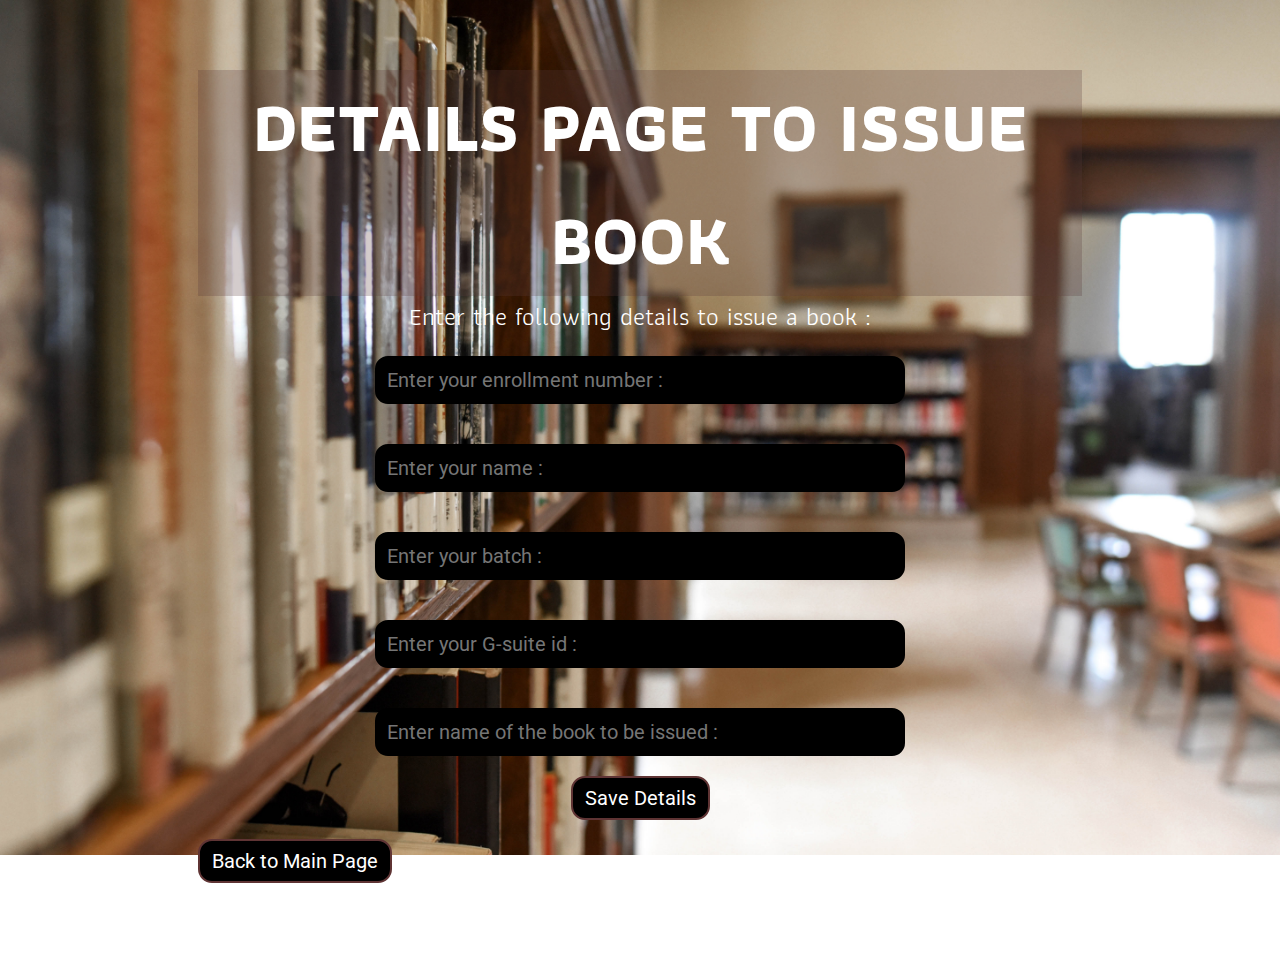
<file: index.html>
<!DOCTYPE html>
<html lang="en">

<head>
    <meta charset="UTF-8">
    <meta http-equiv="X-UA-Compatible" content="IE=edge">
    <meta name="viewport" content="width=device-width, initial-scale=1.0">
    <title>Welcome to Student Library</title>
    <link href="https://fonts.googleapis.com/css2?family=Roboto:wght@300&family=Sriracha&display=swap" rel="stylesheet">
    <link href="https://fonts.googleapis.com/css2?family=Athiti:wght@200&display=swap" rel="stylesheet">
    <link rel="stylesheet" href="front-end.css">
</head>

<body>
    <img class="bg" src="image3.png" alt="onlinelibrary">
    <div class="container">
        <h1>DETAILS PAGE TO ISSUE BOOK</h1>
        <p>Enter the following details to issue a book : </p>
        <form action="index.php" method="post">
            <input type="text" name="eno" id="eno" , placeholder="Enter your enrollment number : " required>
            <input type="text" name="name" id="name" , placeholder="Enter your name : " required>
            <input type="text" name="batch" id="batch" , placeholder="Enter your batch : " required>
            <input type="email" name="email" id="email" , placeholder="Enter your G-suite id : " required>
            <input type="text" name="book" id="book" , placeholder="Enter name of the book to be issued : " required>
            <button class="btn">Save Details</button>
            <br>
        </form>
        <a href="front-end.html"><button class="btn"> Back to Main Page</button></a>
    </div>
</body>

</html>
</file>
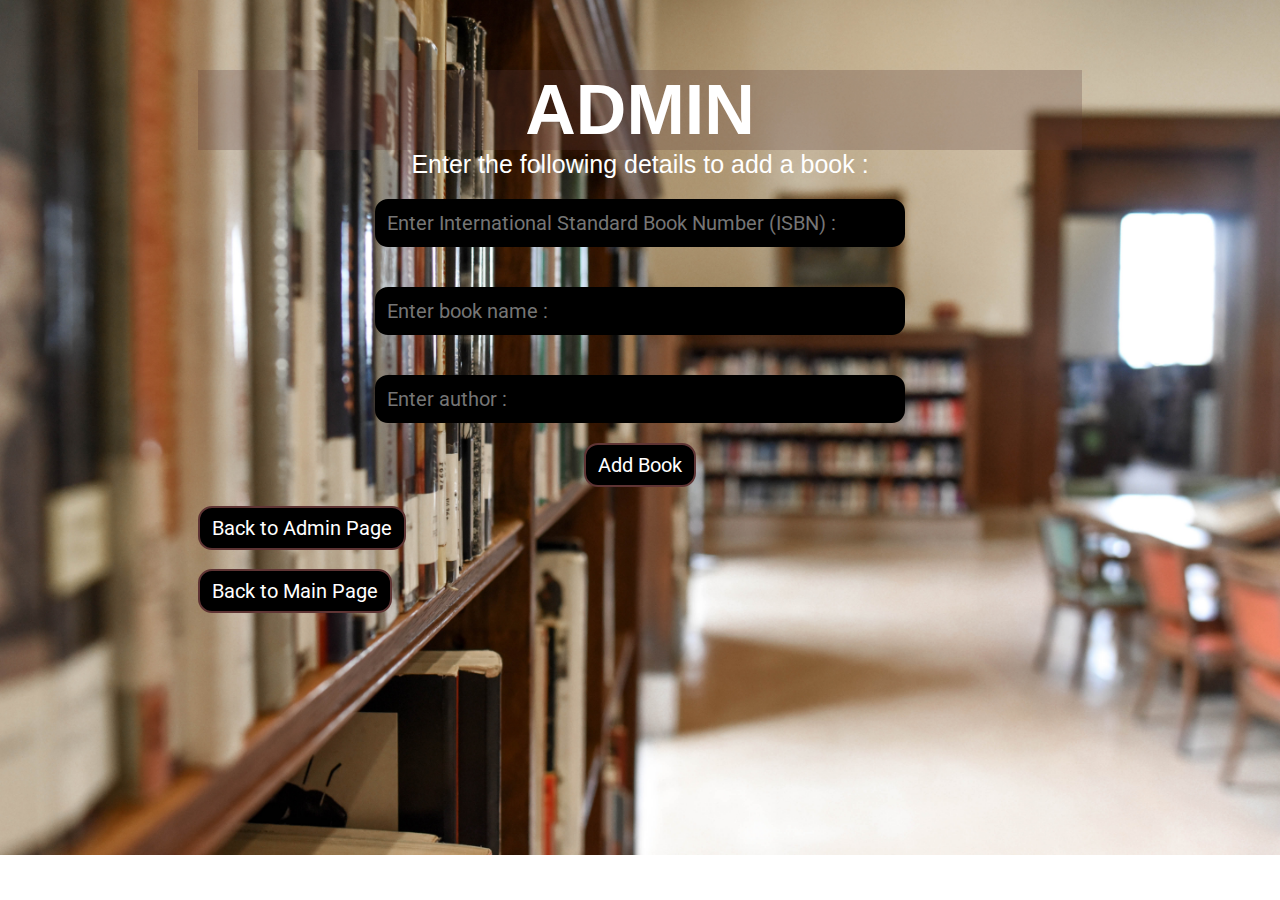
<file: add.html>
<!DOCTYPE html>
<html lang="en">

<head>
    <meta charset="UTF-8">
    <meta http-equiv="X-UA-Compatible" content="IE=edge">
    <meta name="viewport" content="width=device-width, initial-scale=1.0">
    <title>Welcome to Student Library</title>
    <link href="https://fonts.googleapis.com/css2?family=Roboto:wght@300&family=Sriracha&display=swap" rel="stylesheet">
    <link rel="stylesheet" href="front-end.css">
</head>

<body>
    <img class="bg" src="image3.png" alt="add">
    <div class="container">
        <h1>ADMIN</h1>
        <p>Enter the following details to add a book : </p>
        <form action="addbook.php" method="post">
            <input type="text" name="ISBN" id="ISBN" , placeholder="Enter International Standard Book Number (ISBN) : ">
            <input type="text" name="bookname" id="bookname" , placeholder="Enter book name : ">
            <input type="text" name="author" id="author" , placeholder="Enter author : ">
            <button class="btn">Add Book</button>
        </form>
        <br>
        <a href="admin1.html"><button class="btn"> Back to Admin Page</button></a>
        <br>
        <br>
        <a href="front-end.css"><button class="btn"> Back to Main Page</button></a>
    </div>
</body>

</html>
</file>
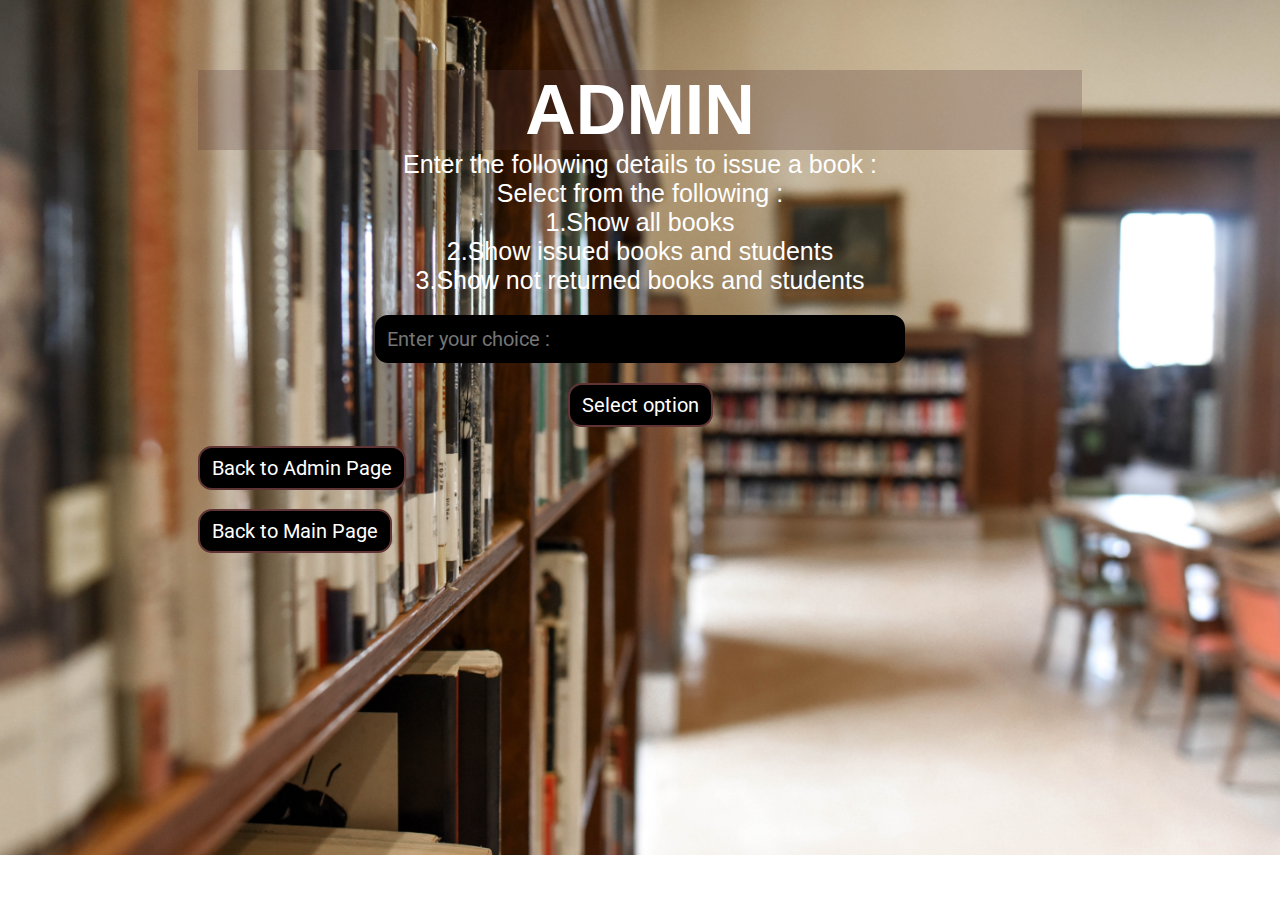
<file: admin.html>
<!DOCTYPE html>
<html lang="en">

<head>
    <meta charset="UTF-8">
    <meta http-equiv="X-UA-Compatible" content="IE=edge">
    <meta name="viewport" content="width=device-width, initial-scale=1.0">
    <title>Welcome to Student Library</title>
    <link href="https://fonts.googleapis.com/css2?family=Roboto:wght@300&family=Sriracha&display=swap" rel="stylesheet">
    <link rel="stylesheet" href="front-end.css">
</head>

<body>
    <img class="bg" src="image3.png" alt="admin">
    <div class="container">
        <h1>ADMIN</h1>
        <p>Enter the following details to issue a book : </p>
        <form action="admin.php" method="post">
            <p> Select from the following : <br>1.Show all books<br>2.Show issued books and students<br>3.Show not returned books and students<br></p>
            <input type="text" name="ch" id="ch" , placeholder="Enter your choice : ">
            <button class="btn">Select option</button>
            <br>
        </form>
        <a href="admin1.html"><button class="btn"> Back to Admin Page</button></a>
        <br>
        <br>
        <a href="front-end.html"><button class="btn"> Back to Main Page</button></a>
    </div>
</body>

</html>
</file>
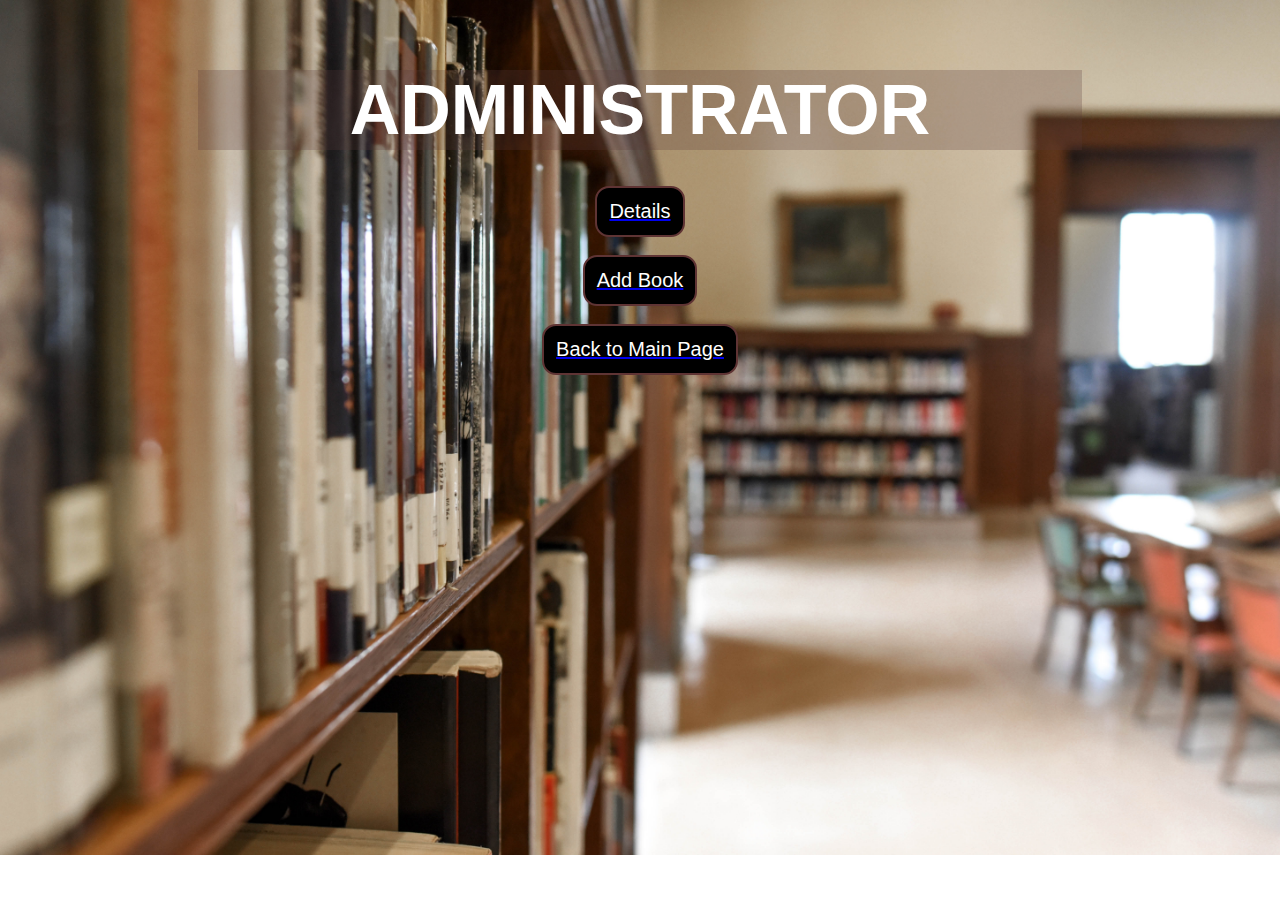
<file: admin1.html>
<!DOCTYPE html>
<html lang="en">

<head>
    <meta charset="UTF-8">
    <meta http-equiv="X-UA-Compatible" content="IE=edge">
    <meta name="viewport" content="width=device-width, initial-scale=1.0">
    <title>Library System</title>
    <link href="https://fonts.googleapis.com/css2?family=Josefin+Sans:wght@200&family=Merriweather:wght@700&display=swap" rel="stylesheet">
    <link rel="stylesheet" href="front-end.css">
</head>

<body>
    <img class="bg" src="image3.png" alt="returnbook">
    <div class="container">
        <h1> ADMINISTRATOR <br></h1>
        <br>
        <br>
        <a href="admin.html">
            <button class="bttn">Details</button>
        </a>
        <br>
        <a href="add.html">
            <button class="bttn">Add Book</button>
        </a>
        <br>
        <a href="front-end.html"><button class="bttn"> Back to Main Page</button></a>
    </div>
</body>

</html>
</file>
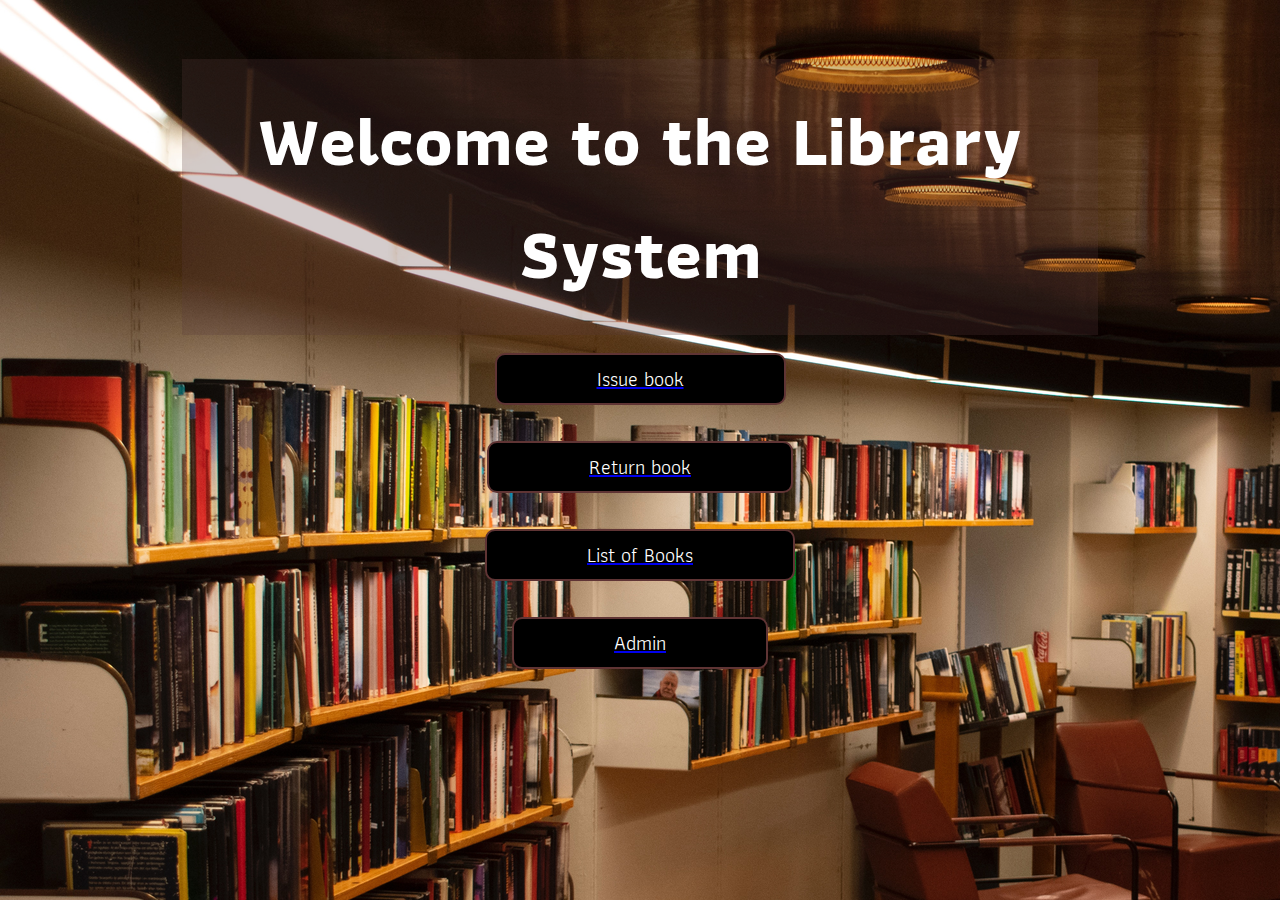
<file: front-end.html>
<!DOCTYPE html>
<html lang="en">

<head>
    <meta charset="UTF-8">
    <meta http-equiv="X-UA-Compatible" content="IE=edge">
    <meta name="viewport" content="width=device-width, initial-scale=1.0">
    <title>Library System</title>
    <link href="https://fonts.googleapis.com/css2?family=Josefin+Sans:wght@200&family=Merriweather:wght@700&display=swap" 
    rel="stylesheet">
    <link href="https://fonts.googleapis.com/css2?family=Athiti:wght@200&display=swap" rel="stylesheet">
    <link rel="stylesheet" href="front-end2.css">
</head>

<body style="background-color:rgb(0, 0, 0);">
    
    <div class="container">
        <h1> Welcome to the Library System <br></h1>
        
        <a href="index.html">
            <button class="bttn">Issue book</button>
        </a>
        <br>
        <a href="return.html">
            <button class="bttn">Return book</button>
        </a>
        <br>
        <a href="booklist.php">
            <button class="bttn">List of Books</button>
        </a>
        <br>
        <a href="admin1.html">
            <button class="bttn">Admin</button>
        </a>
    </div>
    
</body>

</html>
</file>
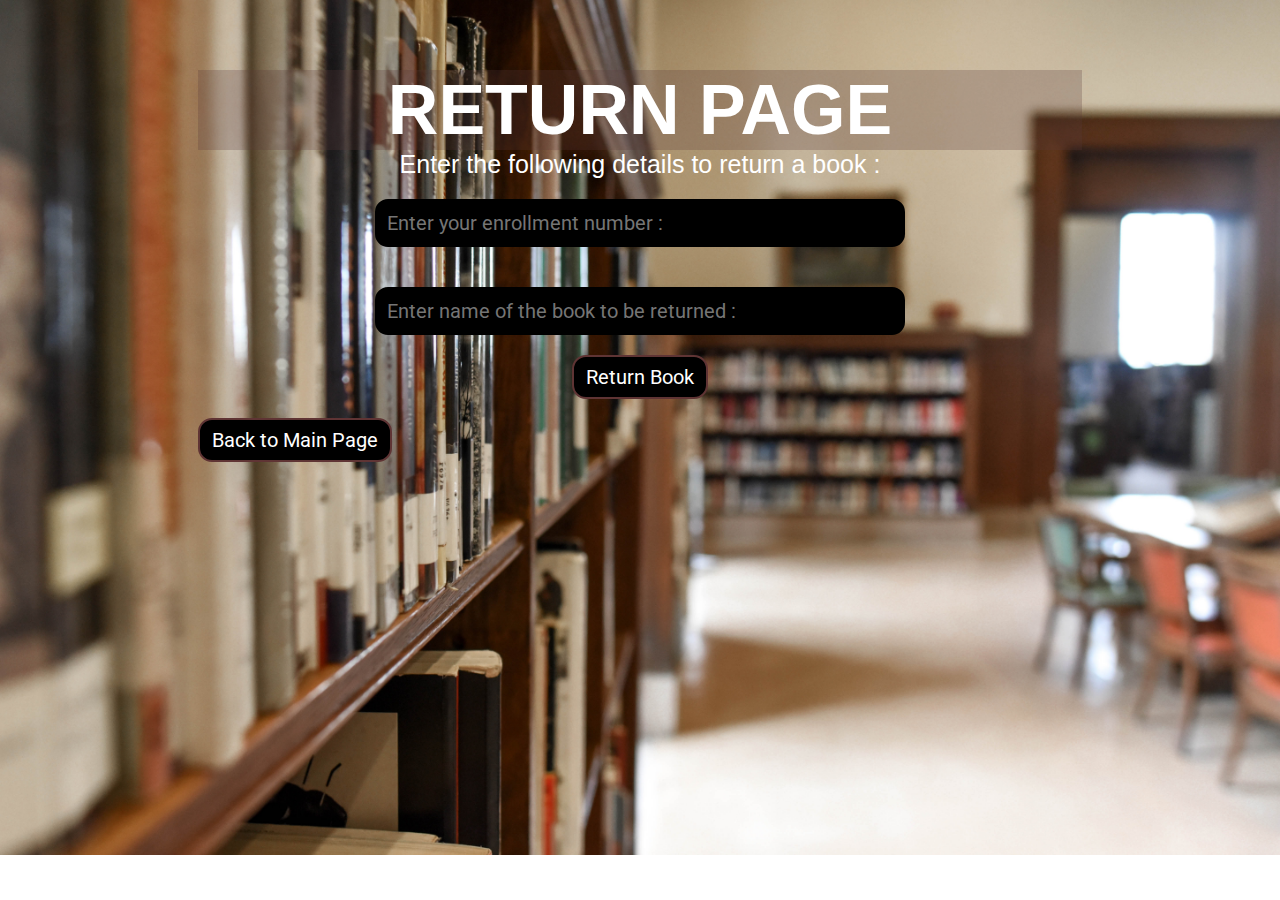
<file: return.html>
<!DOCTYPE html>
<html lang="en">

<head>
    <meta charset="UTF-8">
    <meta http-equiv="X-UA-Compatible" content="IE=edge">
    <meta name="viewport" content="width=device-width, initial-scale=1.0">
    <title>Welcome to Student Library</title>
    <link href="https://fonts.googleapis.com/css2?family=Roboto:wght@300&family=Sriracha&display=swap" rel="stylesheet">
    <link rel="stylesheet" href="front-end.css">
</head>

<body>
    <img class="bg" src="image3.png" alt="returnbook">
    <div class="container">
        <h1>RETURN PAGE</h1>
        <p>Enter the following details to return a book : </p>
        <form action="return.php" method="post">
            <input type="text" name="eno" id="eno" , placeholder="Enter your enrollment number : ">
            <input type="text" name="book" id="book" , placeholder="Enter name of the book to be returned : ">
            <button class="btn">Return Book </button>
            <br>
        </form>
        <a href="front-end.html"><button class="btn"> Back to Main Page</button></a>
    </div>
</body>

</html>
</file>
<file: front-end.css>
* {
    margin: 0px;
    padding: 0px;
    box-sizing: border-box;

    font-family: 'Roboto', sans-serif;
}

.container {
    max-width: 80%;
    padding: 70px;
    margin: auto;
}

.container h1 {
    font-family: 'Athiti', sans-serif;
    color: white;
    font-weight: bold;
    text-align: center;
    font-size: 70px;
    background-color: rgba(87, 58, 58, 0.26);
}

p {
    font-size: 25px;
    font-family: 'Athiti', sans-serif;
    color: white;
    text-align: center;
}

input,
textarea {
    width: 60%;
    margin: 20px auto;
    padding: 10px;
    font-size: 20px;
    border: 2px solid black;
    border-radius: 13px;
    outline: none;
}

form {
    display: flex;
    align-items: center;
    justify-content: center;
    flex-direction: column;

}

.btn {
    color: white;
    background: rgb(0, 0, 0);
    padding: 8px 12px;
    font-size: 20px;
    border: 2px solid rgb(95, 52, 52);
    border-radius: 14px;
    cursor: pointer;
}

.bttn{
    color: white;
    background: rgb(0, 0, 0);
    padding: 12px 12px;
    display: flex;
    align-items: center;
    margin: auto;
    flex-direction: column;
    font-size: 20px;
    border: 2px solid rgb(95, 52, 52);
    border-radius: 14px;
    cursor: pointer;
}

.btn:hover{
    background-color: rgb(95, 52, 52);
}

input{
    background-color: rgb(0, 0, 0);
    color: white;
}
.bg {
    width: 100%;
    position: absolute;
    z-index: -1;
    
}

.submitMsg {
    color: green;
}
</file>
<file: front-end2.css>
* {
    margin: 0px;
    padding: 25px;
    box-sizing: border-box;

    font-family: 'Roboto', sans-serif;
}

body {
    margin: 0px;
    padding: 0px;
    background: url('library2.png');
    color: white;
    font-family: 'Athiti', sans-serif;
}


.container {
    max-width: 80%;
    padding: 34px;
    margin: auto;
}

.container h1 {
    background-color: rgba(87, 58, 58, 0.26);
    font-family: 'Athiti', serif;
    color: rgb(255, 255, 255);
    text-align: center;
    font-size: 70px;
    font-weight: bold;
}

input,
textarea {
    width: 80%;
    margin: 11px auto;
    padding: 7px;
    font-size: 16px;
    border: 2px solid black;
    border-radius: 12px;
    outline: none;
}

.bttn {
    display: block;
    margin-left: auto;
    margin-right: auto;
    color: white;
    background: rgb(0, 0, 0);
    padding: 8px 100px;
    font-size: 20px;
    border: 2px solid rgb(95, 52, 52);
    border-radius: 10px;
    /* margin: 5px; */
    cursor: pointer;
    font-family: 'Athiti', sans-serif;
}


.bttn:hover {
    background-color: rgb(95, 52, 52);
}


.center {
    display: block;
    margin-left: auto;
    margin-right: auto;
    width: 40%;
    height: 350px;
}
</file>
